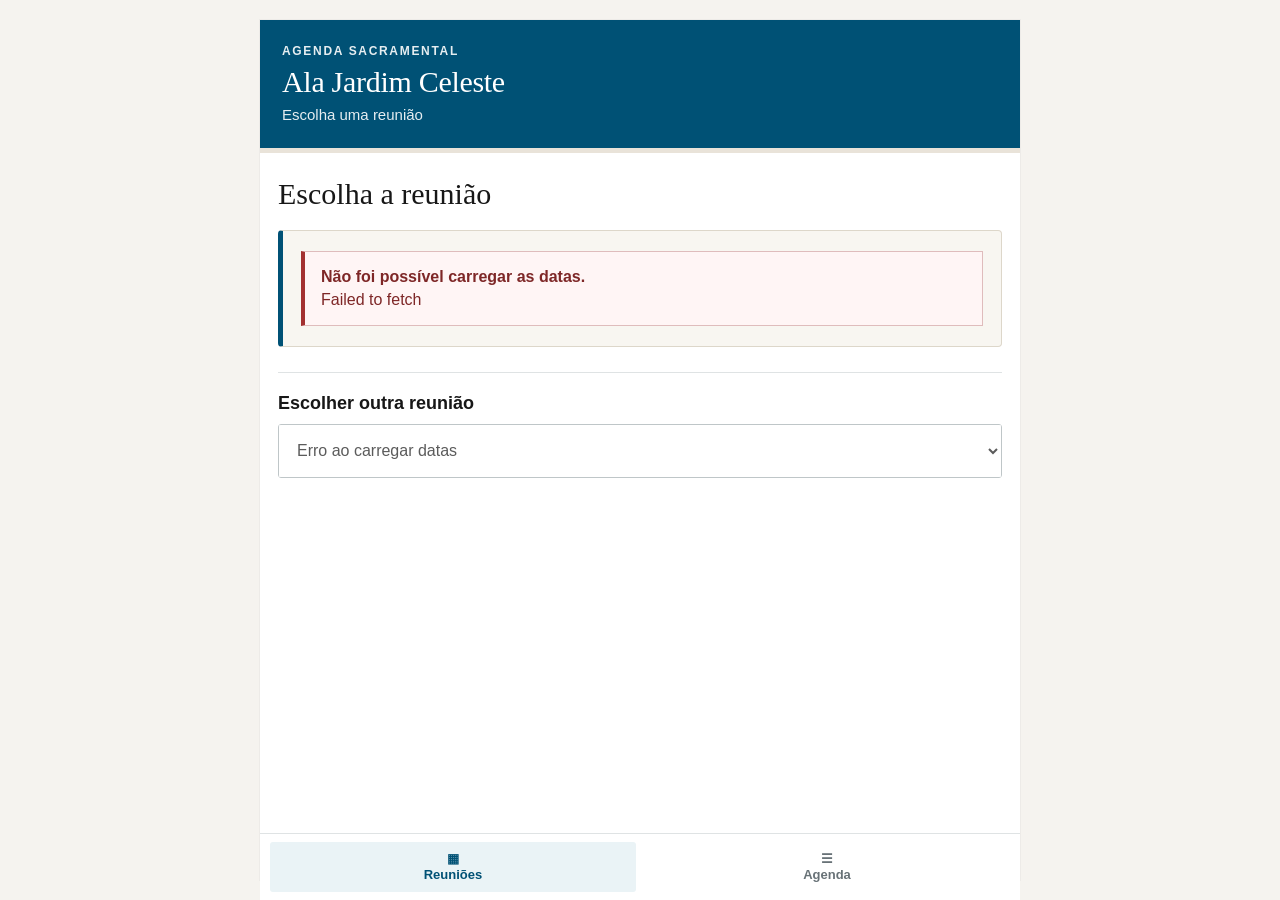
<file: index.html>
<!doctype html><html lang="pt-BR"><head><meta charset="utf-8"><meta name="viewport" content="width=device-width, initial-scale=1, viewport-fit=cover"><meta name="theme-color" content="#17202a"><title>Agenda Sacramental</title><link rel="stylesheet" href="styles.css"></head><body><main class="app"><header class="topbar"><div class="eyebrow">AGENDA SACRAMENTAL</div><h1 id="meetingTitle">Ala Jardim Celeste</h1><div class="meta" id="meetingMeta">Escolha uma reunião</div></header><section id="view-selector" class="view"><h2 class="selector-title">Escolha a reunião</h2><div id="nextMeeting" class="next-card"><div class="loading">Carregando…</div></div><div class="date-section"><h2>Escolher outra reunião</h2><div class="select-wrap"><select id="dateSelect" aria-label="Escolher reunião"><option>Carregando datas…</option></select></div></div></section><section id="view-agenda" class="view hidden"><div class="meeting-switch"><button class="switch-btn active" id="selectedDate">—</button><button class="switch-btn" id="backDates">Trocar reunião</button></div><main id="agenda" class="agenda"></main></section><nav class="bottom-nav"><button id="navDates" class="nav-dates active">▦<br>Reuniões</button><button id="navAgenda" class="nav-agenda">☰<br>Agenda</button></nav></main><script src="app.js"></script></body></html>
</file>
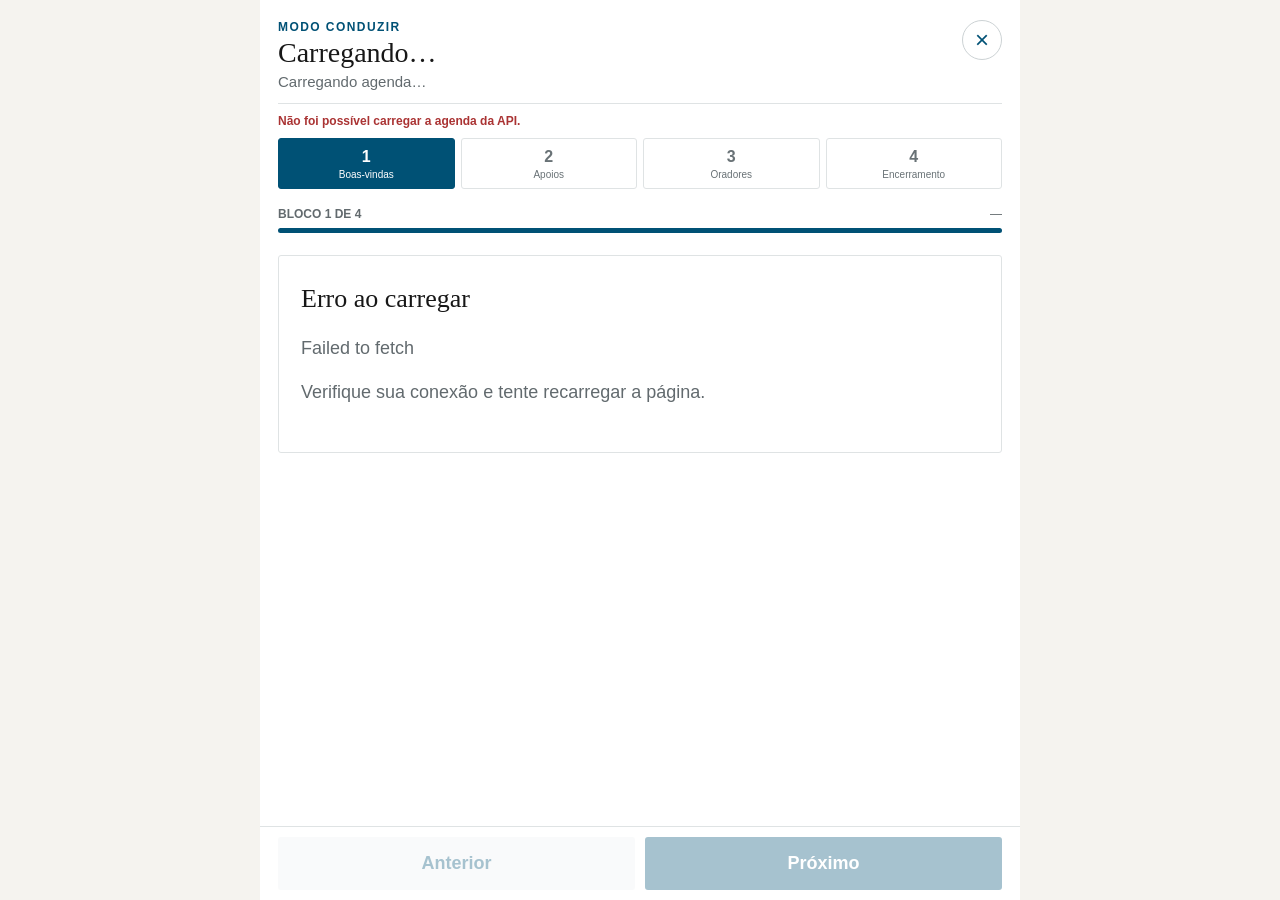
<file: conduzir/index.html>
<!doctype html>
<html lang="pt-BR">
<head>
  <meta charset="utf-8">
  <meta name="viewport" content="width=device-width, initial-scale=1, viewport-fit=cover">
  <meta name="theme-color" content="#f5f5f7">
  <title>Agenda Sacramental • Conduzir</title>
  <link rel="stylesheet" href="styles.css">
</head>
<body>
  <main class="app">
    <header class="topbar">
      <div>
        <div class="eyebrow">MODO CONDUZIR</div>
        <h1 id="meetingTitle">Carregando…</h1>
        <p id="meetingMeta">Carregando agenda…</p>
      </div>
      <button class="exit" id="exitBtn" aria-label="Sair do modo conduzir">×</button>
    </header>

    <section class="status" id="status" aria-live="polite"></section>

    <section class="block-picker" aria-label="Blocos da reunião">
      <button data-block="0" class="block-dot active"><span>1</span><small>Boas-vindas</small></button>
      <button data-block="1" class="block-dot"><span>2</span><small>Apoios</small></button>
      <button data-block="2" class="block-dot"><span>3</span><small>Oradores</small></button>
      <button data-block="3" class="block-dot"><span>4</span><small>Encerramento</small></button>
    </section>

    <section class="progress-wrap">
      <div class="progress-label">
        <strong id="blockLabel">BLOCO 1 DE 4</strong>
        <span id="stepLabel">—</span>
      </div>
      <div class="progress"><div id="progressBar"></div></div>
    </section>

    <section id="screen" class="screen">
      <div class="loading">Carregando a agenda…</div>
    </section>

    <footer class="controls">
      <button id="prevBtn" class="secondary">Anterior</button>
      <button id="nextBtn" class="primary">Próximo</button>
    </footer>
  </main>

<script>
const API_URL = "https://script.google.com/macros/s/AKfycbyFzg_byTiq3X2n5oHg6SMBIafwSwxiE9RJ1HE5coXzc5glvk0-2aelqN0qA4FSMkpGlg/exec";

let DATA = null;
let block = 0;
let step = 0;

const screen = document.getElementById("screen");
const progressBar = document.getElementById("progressBar");
const blockLabel = document.getElementById("blockLabel");
const stepLabel = document.getElementById("stepLabel");
const prevBtn = document.getElementById("prevBtn");
const nextBtn = document.getElementById("nextBtn");
const status = document.getElementById("status");

const esc = (s = "") => String(s).replace(/[&<>"']/g, c =>
  ({"&":"&amp;","<":"&lt;",">":"&gt;","\"":"&quot;","'":"&#39;"}[c])
);

function formatDate(iso) {
  if (!iso) return "";
  const [y,m,d] = iso.split("-");
  return `${d}/${m}/${y}`;
}

function missing(text) {
  return `<div class="warning">${esc(text)}</div>`;
}

function personCard(item, label) {
  if (!item) {
    return `<div class="item-card"><div class="item-type">${esc(label)}</div>${missing("Informação ainda não cadastrada.")}</div>`;
  }

  return `<div class="item-card">
    <div class="item-type">${esc(label)}</div>
    <div class="big-name">${esc(item.nome || "Nome não informado")}</div>
    ${item.chamado ? `<div class="role">${esc(item.chamado)}</div>` : ""}
  </div>`;
}

function hymnCard(hino, label) {
  if (!hino) {
    return `<div class="item-card"><div class="item-type">${esc(label)}</div>${missing("Hino ainda não designado.")}</div>`;
  }

  return `<div class="item-card">
    <div class="item-type">${esc(label)}</div>
    <div class="hino-number">${esc(hino.numero)}</div>
    <div class="hino-name">${esc(hino.nome || "Nome não informado")}</div>
  </div>`;
}

function prayerCard(name, label) {
  if (!name) {
    return `<div class="item-card"><div class="item-type">${esc(label)}</div>${missing("Oração ainda não designada.")}</div>`;
  }

  return `<div class="item-card">
    <div class="item-type">${esc(label)}</div>
    <div class="big-name">${esc(name)}</div>
  </div>`;
}

function simpleTextCard(title, text, emptyMessage = "Nenhuma informação cadastrada.") {
  return `<div class="item-card">
    <div class="item-type">${esc(title)}</div>
    ${text ? `<div class="body">${esc(text)}</div>` : missing(emptyMessage)}
  </div>`;
}

function listCard(title, items, emptyMessage) {
  if (!items || !items.length) {
    return `<div class="item-card"><div class="item-type">${esc(title)}</div>${missing(emptyMessage)}</div>`;
  }

  return `<div class="item-card">
    <div class="item-type">${esc(title)}</div>
    <div class="people-list">
      ${items.map(item => `
        <div class="person-row">
          <div class="order">${esc(item.ordem)}</div>
          <div>
            <strong>${esc(item.nome || "Nome não informado")}</strong>
            ${item.chamado ? `<span>${esc(item.chamado)}</span>` : ""}
            ${item.acao ? `<small>${esc(item.acao)}</small>` : ""}
          </div>
        </div>`).join("")}
    </div>
  </div>`;
}

function announcementsCard(items) {
  if (!items || !items.length) {
    return `<div class="item-card"><div class="item-type">Anúncios</div>${missing("Nenhum anúncio cadastrado.")}</div>`;
  }

  return `<div class="item-card">
    <div class="item-type">Anúncios • pedir que anotem</div>
    <div class="announcement-list">
      ${items.map(a => `
        <div class="announcement">
          <strong>${esc(a.titulo || a.texto || "Anúncio")}</strong>
          ${a.texto && a.texto !== a.titulo ? `<span>${esc(a.texto)}</span>` : ""}
          ${a.data || a.observacao ? `<small>${a.data ? esc(formatDate(a.data)) : ""}${a.data && a.observacao ? " · " : ""}${a.observacao ? esc(a.observacao) : ""}</small>` : ""}
        </div>`).join("")}
    </div>
  </div>`;
}

function musicCard(musica) {
  if (!musica) {
    return `<div class="item-card"><div class="item-type">Música</div>${missing("Informação de música ainda não cadastrada.")}</div>`;
  }
  return `<div class="item-card">
    <div class="item-type">Música</div>
    <div class="body">${esc(musica)}</div>
  </div>`;
}

function speakerCard(o, label) {
  if (!o) {
    return `<div class="item-card"><div class="item-type">${esc(label)}</div>${missing("Orador ainda não cadastrado.")}</div>`;
  }

  return `<div class="item-card">
    <div class="item-type">${esc(label)}</div>
    <div class="big-name">${esc(o.nome)}</div>
    ${o.minutos != null ? `<div class="minutes">${esc(o.minutos)} min</div>` : ""}
    ${o.tema ? `<div class="theme"><span>Tema</span>${esc(o.tema)}</div>` : ""}
    ${o.recurso ? `<details class="resource"><summary>Recurso do discurso</summary><div>${esc(o.recurso)}</div></details>` : ""}
  </div>`;
}

function buildBlocks(d) {
  const b = d.boasVindas || {};
  const oradores = d.oradores || [];

  return [
    {
      titulo: "Boas-vindas",
      subtitulo: "Abertura da reunião",
      itens: [
        {html: personCard(b.preside, "Preside")},
        {html: personCard(b.dirige, "Dirige")},
        {html: listCard("Reconhecimentos", b.reconhecimentos, "Nenhum reconhecimento cadastrado.")},
        {html: listCard("Visitantes / autoridades", b.visitantes, "Nenhum visitante cadastrado.")},
        {html: musicCard(b.musica && b.musica.texto)},
        {html: simpleTextCard("Recepção", b.recepcao, "Informação de recepção ainda não cadastrada.")},
        {html: announcementsCard(b.anuncios)},
        {html: hymnCard(d.abertura && d.abertura.hino, "Hino inicial")},
        {html: prayerCard(d.abertura && d.abertura.oracao, "Oração inicial")}
      ]
    },
    {
      titulo: "Apoios e Sacramento",
      subtitulo: "Apoios, desobrigações e sacramento",
      itens: [
        {html: listCard("Apoios", d.apoios, "Nenhum apoio cadastrado.")},
        {html: listCard("Desobrigações", d.desobrigacoes, "Nenhuma desobrigação cadastrada.")},
        {html: hymnCard(d.sacramento && d.sacramento.hino, "Hino sacramental")}
      ]
    },
    {
      titulo: "Primeiro e segundo oradores",
      subtitulo: "Discursos e hino intermediário",
      itens: [
        {html: speakerCard(oradores[0], "Primeiro orador")},
        {html: speakerCard(oradores[1], "Segundo orador")},
        {html: hymnCard(d.hinoIntermediario, "Hino intermediário")}
      ]
    },
    {
      titulo: "Encerramento",
      subtitulo: "Último orador, hino, oração e recados",
      itens: [
        {html: speakerCard(oradores[2], "Último orador")},
        {html: hymnCard(d.encerramento && d.encerramento.hino, "Hino de encerramento")},
        {html: prayerCard(d.encerramento && d.encerramento.oracao, "Oração de encerramento")},
        {html: simpleTextCard("Recados finais", d.lembrete, "Nenhum recado final cadastrado.")}
      ]
    }
  ];
}

function render() {
  if (!DATA) return;

  const b = DATA.blocos[block];
  const total = b.itens.length;

  blockLabel.textContent = `BLOCO ${block + 1} DE 4`;
  stepLabel.textContent = `${step + 1} / ${total}`;
  progressBar.style.width = `${((step + 1) / total) * 100}%`;

  document.querySelectorAll(".block-dot").forEach((el, i) => {
    el.classList.toggle("active", i === block);
    el.classList.toggle("done", i < block);
  });

  const item = b.itens[step];
  screen.innerHTML = `
    <div class="block-title">
      <div class="block-kicker">${esc(b.subtitulo)}</div>
      <h2>${esc(b.titulo)}</h2>
    </div>
    ${item.html}
  `;

  prevBtn.disabled = block === 0 && step === 0;
  nextBtn.disabled = false;
  nextBtn.textContent = step < total - 1
    ? "Próximo"
    : (block < DATA.blocos.length - 1 ? "Concluir bloco" : "Concluir reunião");
}

function goNext() {
  const total = DATA.blocos[block].itens.length;
  if (step < total - 1) {
    step++;
  } else if (block < DATA.blocos.length - 1) {
    block++;
    step = 0;
  } else {
    showFinished();
    return;
  }
  render();
}

function goPrev() {
  if (step > 0) {
    step--;
  } else if (block > 0) {
    block--;
    step = DATA.blocos[block].itens.length - 1;
  }
  render();
}

function showFinished() {
  screen.innerHTML = `<div class="finished"><div class="check">✓</div><div class="block-kicker">REUNIÃO CONCLUÍDA</div><h2>Todos os blocos foram concluídos.</h2><p>O Modo Conduzir chegou ao fim.</p></div>`;
  nextBtn.disabled = true;
  prevBtn.disabled = false;
  blockLabel.textContent = "CONCLUÍDO";
  stepLabel.textContent = "";
  progressBar.style.width = "100%";
}

async function load() {
  try {
    const params = new URLSearchParams(window.location.search);
    const requestedDate = params.get("data");
    const url = requestedDate ? `${API_URL}?data=${encodeURIComponent(requestedDate)}` : API_URL;

    const response = await fetch(url, {cache: "no-store"});
    if (!response.ok) throw new Error(`HTTP ${response.status}`);

    const payload = await response.json();
    if (!payload.sucesso) throw new Error(payload.erro || "A API retornou um erro.");

    const d = payload.dados;
    DATA = {
      ...d,
      blocos: buildBlocks(d)
    };

    document.querySelector("#meetingTitle").textContent = d.reuniao?.titulo || "Reunião Sacramental";
    document.querySelector("#meetingMeta").textContent = [
      d.reuniao?.ala,
      d.reuniao?.data ? formatDate(d.reuniao.data) : null,
      d.reuniao?.cidade
    ].filter(Boolean).join(" • ");

    status.textContent = `Dados carregados da agenda • ${d.reuniao?.data ? formatDate(d.reuniao.data) : "data não informada"}`;
    status.className = "status success";

    render();
  } catch (error) {
    console.error(error);
    status.textContent = "Não foi possível carregar a agenda da API.";
    status.className = "status error";
    screen.innerHTML = `<div class="error-card"><h2>Erro ao carregar</h2><p>${esc(error.message || error)}</p><p>Verifique sua conexão e tente recarregar a página.</p></div>`;
    prevBtn.disabled = true;
    nextBtn.disabled = true;
  }
}

prevBtn.onclick = goPrev;
nextBtn.onclick = goNext;

document.querySelectorAll(".block-dot").forEach(el => {
  el.onclick = () => {
    if (!DATA) return;
    block = Number(el.dataset.block);
    step = 0;
    render();
  };
});

document.addEventListener("keydown", e => {
  if (e.key === "ArrowRight" || e.key === " ") {
    e.preventDefault();
    if (!nextBtn.disabled) goNext();
  }
  if (e.key === "ArrowLeft") {
    e.preventDefault();
    if (!prevBtn.disabled) goPrev();
  }
});

document.getElementById("exitBtn").onclick = () => {
  const date = new URLSearchParams(location.search).get("data");
  window.location.href = `../index.html?data=${encodeURIComponent(date || "")}`;
};

load();
</script>
</body>
</html>
</file>
<file: styles.css>
*{box-sizing:border-box}
:root{
  --blue:#005175;
  --blue-dark:#003f5b;
  --blue-soft:#eaf3f6;
  --ink:#171717;
  --muted:#5f666b;
  --line:#dfe3e4;
  --paper:#fff;
  --warm:#f5f3ef;
  --cream:#f8f6f1;
  --warning:#f7edcf;
  --radius:4px;
  font-family:Arial,Helvetica,sans-serif;
  color:var(--ink);
  background:var(--warm)
}
html{background:var(--warm)}
body{margin:0;background:var(--warm);min-height:100vh}
button,select{font:inherit}
button{cursor:pointer}
.app{width:min(760px,100%);margin:auto;min-height:100vh;background:var(--paper);padding-bottom:92px;box-shadow:0 0 0 1px rgba(0,0,0,.03)}
.topbar{background:var(--blue);color:#fff;padding:24px 22px 25px;border-bottom:5px solid #e9e3d9}
.eyebrow{font-size:12px;font-weight:700;letter-spacing:.14em;text-transform:uppercase;opacity:.9;margin-bottom:7px}
h1{font-family:Georgia,"Times New Roman",serif;font-size:30px;line-height:1.1;margin:0;font-weight:500;letter-spacing:-.01em}
.meta{font-size:15px;margin-top:8px;opacity:.9}
.view{padding:24px 18px}
.hidden{display:none!important}
.selector-title{font-family:Georgia,"Times New Roman",serif;font-size:30px;font-weight:500;line-height:1.15;margin:0 0 18px}
.next-card{background:var(--cream);border:1px solid #ddd7ca;border-left:5px solid var(--blue);padding:20px 18px;border-radius:var(--radius);margin-bottom:25px}
.next-label{font-size:12px;font-weight:700;letter-spacing:.12em;color:var(--blue);text-transform:uppercase}
.next-date{font-family:Georgia,"Times New Roman",serif;font-size:36px;line-height:1.05;margin-top:8px}
.next-weekday{text-transform:capitalize;color:var(--muted);font-size:16px;margin-top:5px}
.next-card button,.conduct-btn{border:0;background:var(--blue);color:#fff;border-radius:3px;padding:13px 17px;font-weight:700;margin-top:17px;min-height:46px}
.next-card button:hover,.conduct-btn:hover{background:var(--blue-dark)}
.date-section{border-top:1px solid var(--line);padding-top:20px}
.date-section h2{font-size:18px;font-weight:700;margin:0 0 10px}
.select-wrap{border:1px solid #bfc6c8;background:#fff;border-radius:3px}
.select-wrap:focus-within{outline:3px solid rgba(0,81,117,.16);border-color:var(--blue)}
.select-wrap select{width:100%;border:0;background:#fff;color:var(--ink);padding:15px 14px;min-height:52px;font-size:16px;outline:0}
.meeting-switch{display:flex;gap:8px;margin:0 0 18px}
.switch-btn{flex:1;border:1px solid var(--line);background:#fff;color:var(--blue);border-radius:3px;padding:12px 10px;font-weight:700;min-height:45px}
.switch-btn.active{background:var(--blue);color:#fff;border-color:var(--blue)}
.agenda{display:grid;gap:12px}
.card{background:#fff;border:1px solid var(--line);border-radius:3px;overflow:hidden}
.section-head{display:grid;grid-template-columns:38px 1fr 24px;align-items:center;gap:12px;padding:16px 16px 13px;border-bottom:1px solid var(--line);background:#fff}
.number{width:34px;height:34px;display:grid;place-items:center;border-radius:50%;background:var(--blue);color:#fff;font-size:13px;font-weight:700}
.blue,.purple,.orange,.red,.teal{background:var(--blue)}
.card h2{font-family:Georgia,"Times New Roman",serif;font-size:23px;line-height:1.15;margin:0;font-weight:500}
.chevron{font-size:22px;color:#6c7478;text-align:center}
.content{padding:4px 16px 18px}
.mini-row{display:grid;grid-template-columns:minmax(105px,.7fr) 1fr;gap:12px;padding:12px 0;border-bottom:1px solid #edf0f0;font-size:16px;line-height:1.4}
.mini-row:last-child{border-bottom:0}
.mini-row b{font-weight:700;color:#30363a}
.mini-row span{color:#222}
.missing,.empty{color:#747b7e}
.empty{padding:12px 0}
.subhead{font-size:12px;letter-spacing:.12em;font-weight:700;text-transform:uppercase;color:var(--blue);margin:17px 0 8px}
.list{display:flex;flex-direction:column;gap:7px}
.list-row{display:grid;grid-template-columns:28px 1fr;gap:10px;background:#f5f7f7;border:1px solid #e8ebeb;border-radius:3px;padding:11px}
.list-index{font-weight:700;color:var(--blue)}
.list-row strong{display:block;font-size:16px}
.list-row span,.list-row small{display:block;color:var(--muted);font-size:14px;margin-top:2px}
.notice{background:var(--blue-soft);border-left:3px solid var(--blue);padding:11px 12px;display:flex;flex-direction:column;gap:3px;margin-top:8px}
.notice strong{font-size:16px}
.notice span,.notice small{color:var(--muted);font-size:14px;line-height:1.35}
.speaker{background:#f7f8f8;border:1px solid #e5e8e8;border-radius:3px;padding:14px;margin-bottom:9px}
.speaker-top{display:flex;justify-content:space-between;gap:8px;color:#626a6e;font-size:12px;text-transform:uppercase;letter-spacing:.08em;font-weight:700}
.speaker strong{display:block;font-family:Georgia,"Times New Roman",serif;font-size:21px;font-weight:500;margin-top:6px;line-height:1.2}
.theme{display:block;color:#374248;margin-top:5px;font-size:15px;line-height:1.4}
.speaker details{margin-top:9px;font-size:14px;color:#596268}
.speaker summary{cursor:pointer;font-weight:700;color:var(--blue)}
.speaker p{margin:6px 0 0;line-height:1.4}
.missing-card{display:flex;flex-direction:column;gap:3px}
.missing-card span{color:var(--muted)}
.reminder{background:var(--warning);border:1px solid #dfcf9d;border-left:4px solid #a78939;padding:12px;margin-top:10px;display:flex;flex-direction:column;gap:3px}
.reminder b{font-size:12px;text-transform:uppercase;letter-spacing:.1em}
.conduct-btn{width:100%;margin:2px 0 0;font-size:16px}
.error{background:#fff5f5;border:1px solid #dfbcbc;border-left:4px solid #a33131;padding:16px;color:#7e2727;display:flex;flex-direction:column;gap:5px}
.loading{padding:35px 10px;text-align:center;color:var(--muted)}
.bottom-nav{position:fixed;z-index:10;left:50%;transform:translateX(-50%);bottom:0;width:min(760px,100%);padding:8px 10px calc(8px + env(safe-area-inset-bottom));background:rgba(255,255,255,.97);border-top:1px solid var(--line);display:flex;gap:8px}
.bottom-nav button{flex:1;border:0;background:#fff;color:#687277;border-radius:3px;padding:9px 10px;font-weight:700;font-size:13px;line-height:1.25}
.bottom-nav button.active{background:var(--blue-soft);color:var(--blue)}
@media(min-width:761px){body{padding:20px 0}.app{min-height:calc(100vh - 40px)}}
@media(max-width:420px){.topbar{padding:21px 18px 22px}h1{font-size:27px}.view{padding:20px 14px}.selector-title{font-size:27px}.next-date{font-size:32px}.card h2{font-size:21px}.content{padding-left:14px;padding-right:14px}.mini-row{grid-template-columns:1fr;gap:3px}.mini-row b{font-size:12px;text-transform:uppercase;letter-spacing:.06em;color:var(--blue)}}
</file>
<file: conduzir/styles.css>
*{box-sizing:border-box}
:root{--blue:#005175;--blue-dark:#003f5b;--blue-soft:#eaf3f6;--ink:#171717;--muted:#626a6e;--line:#dfe3e4;--paper:#fff;--warm:#f5f3ef;--warning:#f7edcf;font-family:Arial,Helvetica,sans-serif;color:var(--ink);background:var(--warm)}
html,body{margin:0;background:var(--warm);min-height:100%}
button{font-family:inherit}
.app{width:min(760px,100%);margin:auto;min-height:100vh;background:var(--paper);padding:18px 18px calc(100px + env(safe-area-inset-bottom))}
.topbar{display:grid;grid-template-columns:1fr auto;gap:12px;padding:2px 0 13px;border-bottom:1px solid var(--line)}
.eyebrow,.block-kicker,.item-type{font-size:12px;font-weight:700;letter-spacing:.12em;text-transform:uppercase;color:var(--blue)}
h1{font-family:Georgia,"Times New Roman",serif;font-size:28px;line-height:1.1;margin:4px 0;font-weight:500}
#meetingMeta{margin:0;color:var(--muted);font-size:15px}
.exit{border:1px solid #ccd2d4;background:#fff;color:var(--blue);border-radius:50%;width:40px;height:40px;font-size:24px;line-height:1}
.status{font-size:12px;margin:10px 0;color:var(--muted)}
.status.success{color:var(--blue)}.status.error{color:#a33;font-weight:700}
.block-picker{display:grid;grid-template-columns:repeat(4,1fr);gap:6px;margin:10px 0 18px}
.block-dot{border:1px solid var(--line);background:#fff;border-radius:3px;padding:9px 4px 8px;color:#697276;cursor:pointer}
.block-dot span{display:block;font-size:16px;font-weight:800}.block-dot small{display:block;font-size:10px;margin-top:3px;white-space:nowrap;overflow:hidden;text-overflow:ellipsis}.block-dot.active{background:var(--blue);border-color:var(--blue);color:#fff}.block-dot.done{background:var(--blue-soft);color:var(--blue)}
.progress-wrap{margin-bottom:22px}.progress-label{display:flex;justify-content:space-between;align-items:center;font-size:12px;color:var(--muted);margin-bottom:7px}.progress{height:5px;background:#e2e5e6;border-radius:4px;overflow:hidden}.progress div{height:100%;background:var(--blue);transition:width .2s}
.screen{min-height:430px}.loading{text-align:center;padding:100px 20px;color:var(--muted);font-size:19px}
.block-title{margin:4px 0 18px}.block-title h2{font-family:Georgia,"Times New Roman",serif;font-size:31px;line-height:1.08;margin:5px 0;font-weight:500}
.item-card{background:#fff;border:1px solid var(--line);border-radius:3px;padding:25px 22px;box-shadow:0 2px 8px rgba(0,0,0,.04)}
.item-type{margin-bottom:16px}.big-name{font-family:Georgia,"Times New Roman",serif;font-size:32px;font-weight:500;line-height:1.12}.role{font-size:19px;line-height:1.3;color:var(--muted);margin-top:9px}
.hino-number{font-size:52px;font-weight:800;line-height:1;color:var(--blue);margin-top:5px}.hino-name{font-family:Georgia,"Times New Roman",serif;font-size:26px;font-weight:500;line-height:1.2;margin-top:12px}
.theme{font-size:20px;line-height:1.35;margin-top:17px}.theme span{display:block;font-size:12px;text-transform:uppercase;letter-spacing:.08em;font-weight:800;color:var(--blue);margin-bottom:5px}
.minutes{display:inline-block;font-size:17px;font-weight:750;margin-top:17px;padding:7px 11px;border-radius:3px;background:var(--blue-soft);color:var(--blue)}
.body{font-size:21px;line-height:1.45;margin:0}.people-list{display:grid;gap:14px}.person-row{display:grid;grid-template-columns:34px 1fr;gap:12px;align-items:start;border-bottom:1px solid #eee;padding-bottom:13px}.person-row:last-child{border-bottom:0;padding-bottom:0}
.order{font-size:16px;font-weight:800;width:30px;height:30px;border-radius:50%;background:var(--blue-soft);color:var(--blue);display:grid;place-items:center}.person-row strong{display:block;font-size:20px;line-height:1.2}.person-row span{display:block;color:var(--muted);font-size:17px;line-height:1.3;margin-top:4px}.person-row small{display:block;color:var(--blue);font-size:12px;font-weight:800;text-transform:uppercase;letter-spacing:.06em;margin-top:6px}
.fields{display:grid;gap:14px;margin-top:18px}.announcement-list{display:grid;gap:16px}.announcement{border-bottom:1px solid #eee;padding-bottom:14px}.announcement:last-child{border-bottom:0;padding-bottom:0}.announcement strong{display:block;font-size:20px;line-height:1.2}.announcement span{display:block;font-size:17px;line-height:1.35;color:#555;margin-top:5px}.announcement small{display:block;font-size:14px;line-height:1.35;color:#777;margin-top:7px}
.warning{margin-top:0;padding:15px;border-radius:3px;background:var(--warning);border:1px solid #dfcf9d;font-size:17px;line-height:1.35;font-weight:650}.resource{margin-top:20px;border-top:1px solid #eee;padding-top:14px}.resource summary{font-size:15px;font-weight:800;color:var(--blue);cursor:pointer}.resource div{font-size:16px;line-height:1.4;color:#666;margin-top:10px}
.controls{position:fixed;left:0;right:0;bottom:0;background:rgba(255,255,255,.97);border-top:1px solid var(--line);padding:10px 18px calc(10px + env(safe-area-inset-bottom));display:flex;gap:10px;margin:auto;width:min(760px,100%)}.controls button{flex:1;border:0;border-radius:3px;padding:16px 12px;font-size:18px;font-weight:750;cursor:pointer}.primary{background:var(--blue);color:#fff}.secondary{background:#eef1f2;color:var(--blue)}.controls button:disabled{opacity:.35;cursor:default}
.finished{text-align:center;padding:80px 20px}.check{margin:auto auto 20px;width:64px;height:64px;border-radius:50%;background:var(--blue);color:#fff;display:grid;place-items:center;font-size:34px;font-weight:800}.finished h2{font-family:Georgia,"Times New Roman",serif;font-size:30px;line-height:1.1;font-weight:500}.finished p{font-size:19px;color:var(--muted)}.error-card{background:#fff;border:1px solid var(--line);border-radius:3px;padding:28px 22px}.error-card h2{font-family:Georgia,"Times New Roman",serif;font-size:26px;margin-top:0;font-weight:500}.error-card p{font-size:18px;line-height:1.45;color:var(--muted)}
@media(max-width:420px){.app{padding-left:14px;padding-right:14px}.block-dot small{font-size:9px}.block-title h2{font-size:28px}.big-name{font-size:29px}.hino-number{font-size:47px}.hino-name{font-size:23px}.item-card{padding:22px 18px}}
</file>
